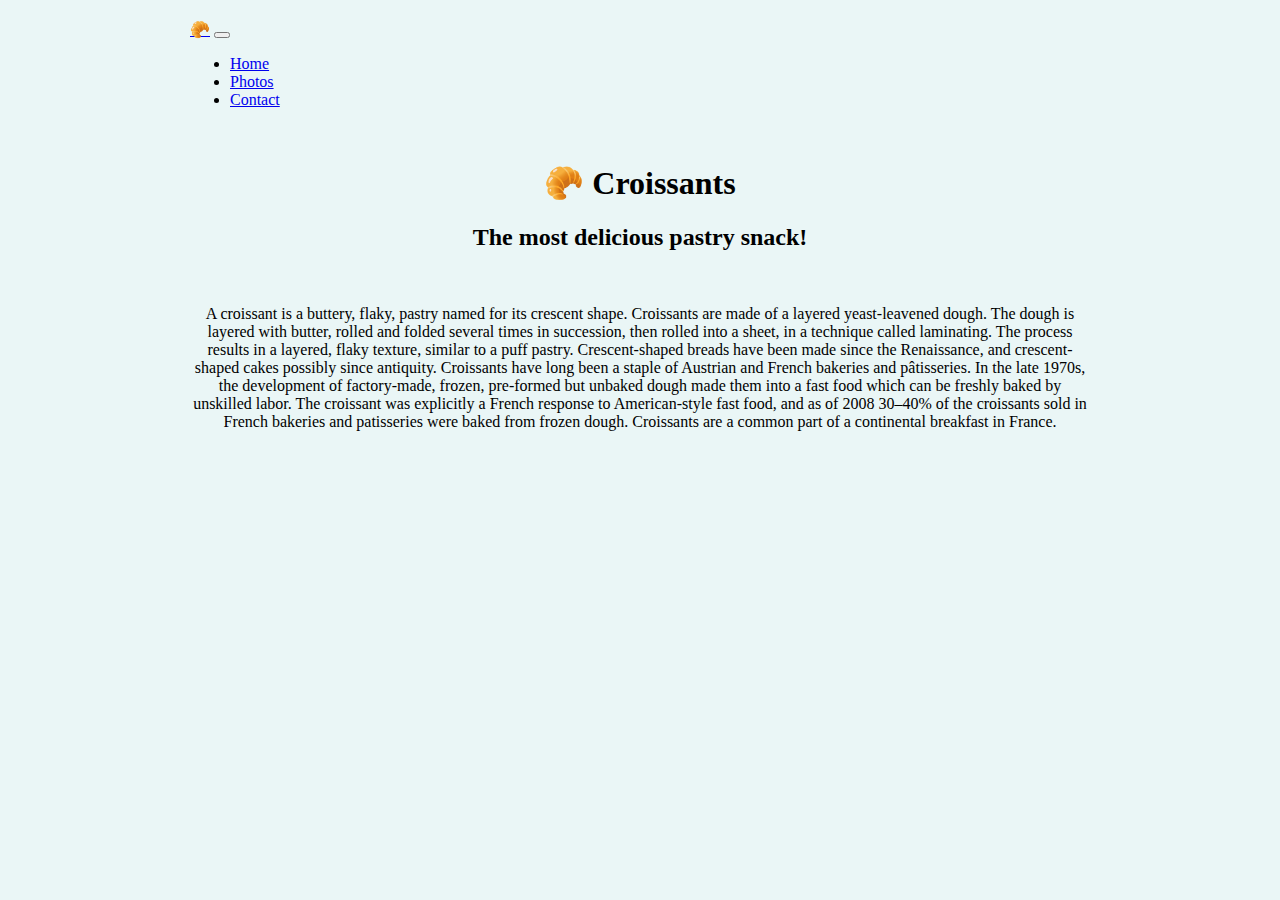
<file: index.html>
<!DOCTYPE html>
<html lang="en">
<head>
    <meta charset="UTF-8">
    <meta http-equiv="X-UA-Compatible" content="IE=edge">
    <meta name="viewport" content="width=device-width, initial-scale=1.0">
    <meta name="description" content="The website all about croissants. What's not to love?!">
    <link href="https://cdn.jsdelivr.net/npm/bootstrap@5.0.2/dist/css/bootstrap.min.css" rel="stylesheet" integrity="sha384-EVSTQN3/azprG1Anm3QDgpJLIm9Nao0Yz1ztcQTwFspd3yD65VohhpuuCOmLASjC" crossorigin="anonymous">
    <script src="https://cdn.jsdelivr.net/npm/bootstrap@5.0.2/dist/js/bootstrap.bundle.min.js" integrity="sha384-MrcW6ZMFYlzcLA8Nl+NtUVF0sA7MsXsP1UyJoMp4YLEuNSfAP+JcXn/tWtIaxVXM" crossorigin="anonymous"></script>
    <link rel="stylesheet" href="/style.css"/>
    <title>The home of Croissants | Pastry Pals</title>
</head>
<body>
<nav class="navbar navbar-expand-lg navbar-light bg-light fixed-top">
  <div class="container">
    <a class="navbar-brand" href="/">🥐</a>
    <button class="navbar-toggler" type="button" data-bs-toggle="collapse" data-bs-target="#navbarNav" aria-controls="navbarNav" aria-expanded="false" aria-label="Toggle navigation">
      <span class="navbar-toggler-icon"></span>
    </button>
    <div class="collapse navbar-collapse" id="navbarNav">
      <ul class="navbar-nav">
        <li class="nav-item">
          <a class="nav-link active" aria-current="page" href="/">Home</a>
        </li>
        <li class="nav-item">
          <a class="nav-link" href="/photo.html">Photos</a>
        </li>
        <li class="nav-item">
          <a class="nav-link" href="/contact.html">Contact</a>
        </li>
      </ul>
    </div>
  </div>
</nav>
</br>

   <h1 class="mt-5">🥐 Croissants</h1>

   <h2>The most delicious pastry snack!</h2>

</br>
<p>A croissant is a buttery, flaky, pastry named for its crescent shape. Croissants are made of a layered yeast-leavened dough. The dough is layered with butter, rolled and folded several times in succession, then rolled into a sheet, in a technique called laminating. The process results in a layered, flaky texture, similar to a puff pastry.

Crescent-shaped breads have been made since the Renaissance, and crescent-shaped cakes possibly since antiquity.

Croissants have long been a staple of Austrian and French bakeries and pâtisseries. In the late 1970s, the development of factory-made, frozen, pre-formed but unbaked dough made them into a fast food which can be freshly baked by unskilled labor.

The croissant was explicitly a French response to American-style fast food, and as of 2008 30–40% of the croissants sold in French bakeries and patisseries were baked from frozen dough.

Croissants are a common part of a continental breakfast in France.</p> 

</br>

</body>
</html>
</file>
<file: style.css>
body {
background: #eaf6f6;   
max-width: 900px;    
margin: 20px auto;
}

h1, h2, h3 {
    text-align: center;
}

p {
    text-align: center;
}

.email {
    text-align: center;
}
</file>
